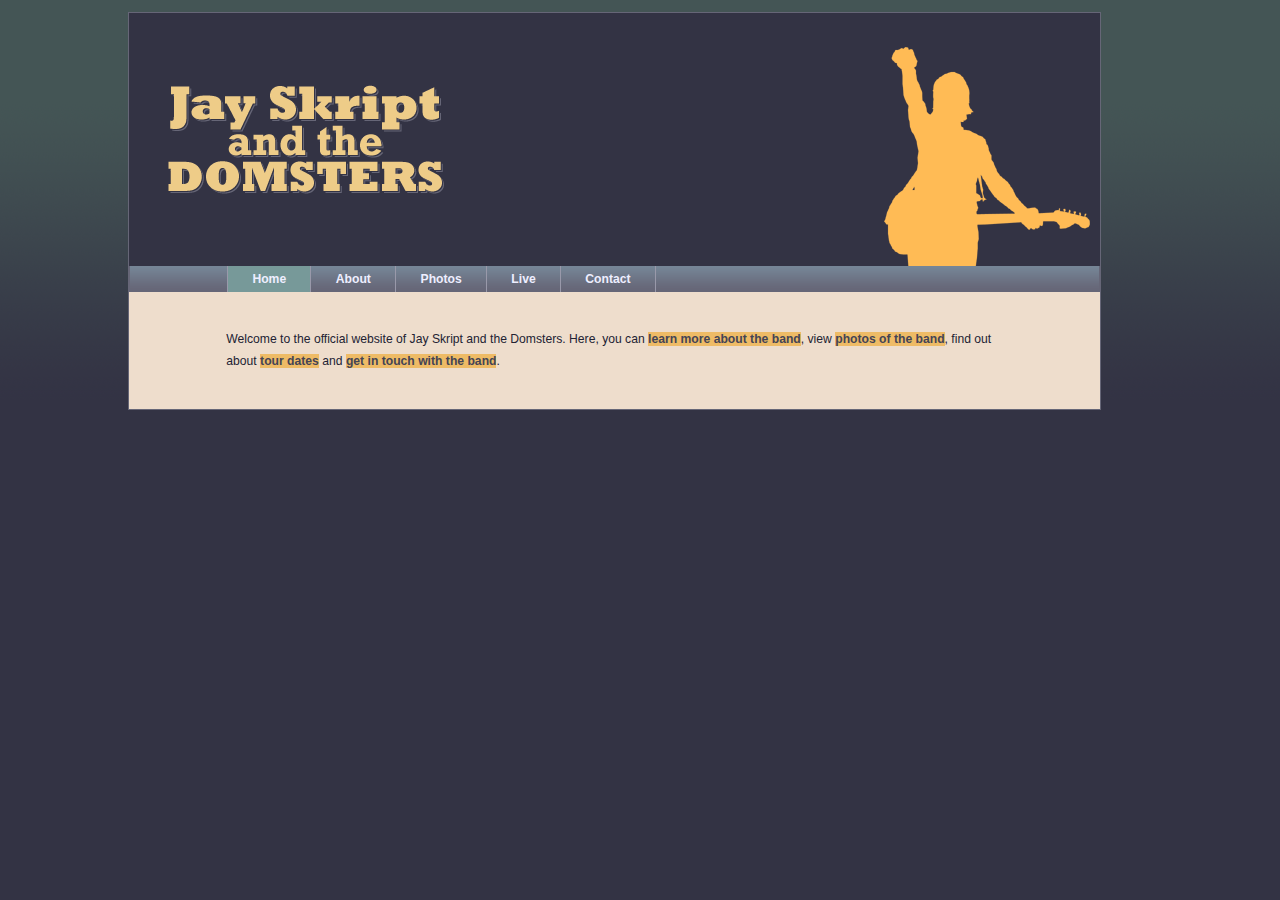
<file: JavaScript DOM编程艺术/DomstersDemo/index.html>
<!DOCTYPE html>
<html lang="en">
<head>
    <meta charset="utf-8">
    <title>Jay Skript and the Domsters</title>
    <script src="scripts/modernizr-1.6.min.js"></script>
    <link rel="stylesheet" href="styles/basic.css" media="screen">
</head>
<body>
<header>
    <img src="images/logo.gif" alt="Jay Skript and the Domsters">
    <nav>
        <ul>
            <li><a href="index.html" class="here">Home</a></li>
            <li><a href="about.html">About</a></li>
            <li><a href="photos.html">Photos</a></li>
            <li><a href="live.html">Live</a></li>
            <li><a href="contact.html">Contact</a></li>
        </ul>
    </nav>
</header>
<article>
    <p id="intro">
        Welcome to the official website of Jay Skript and the Domsters.
        Here, you can <a href="about.html" title="About">learn more about the band</a>,
        view <a href="photos.html" title="Photos">photos of the band</a>,
        find out about <a href="live.html" title="Tour Date">tour dates</a>
        and <a href="contact.html" title="Contact">get in touch with the band</a>.
    </p>
</article>
<script src="scripts/global.js"></script>
</body>
</html>
</file>
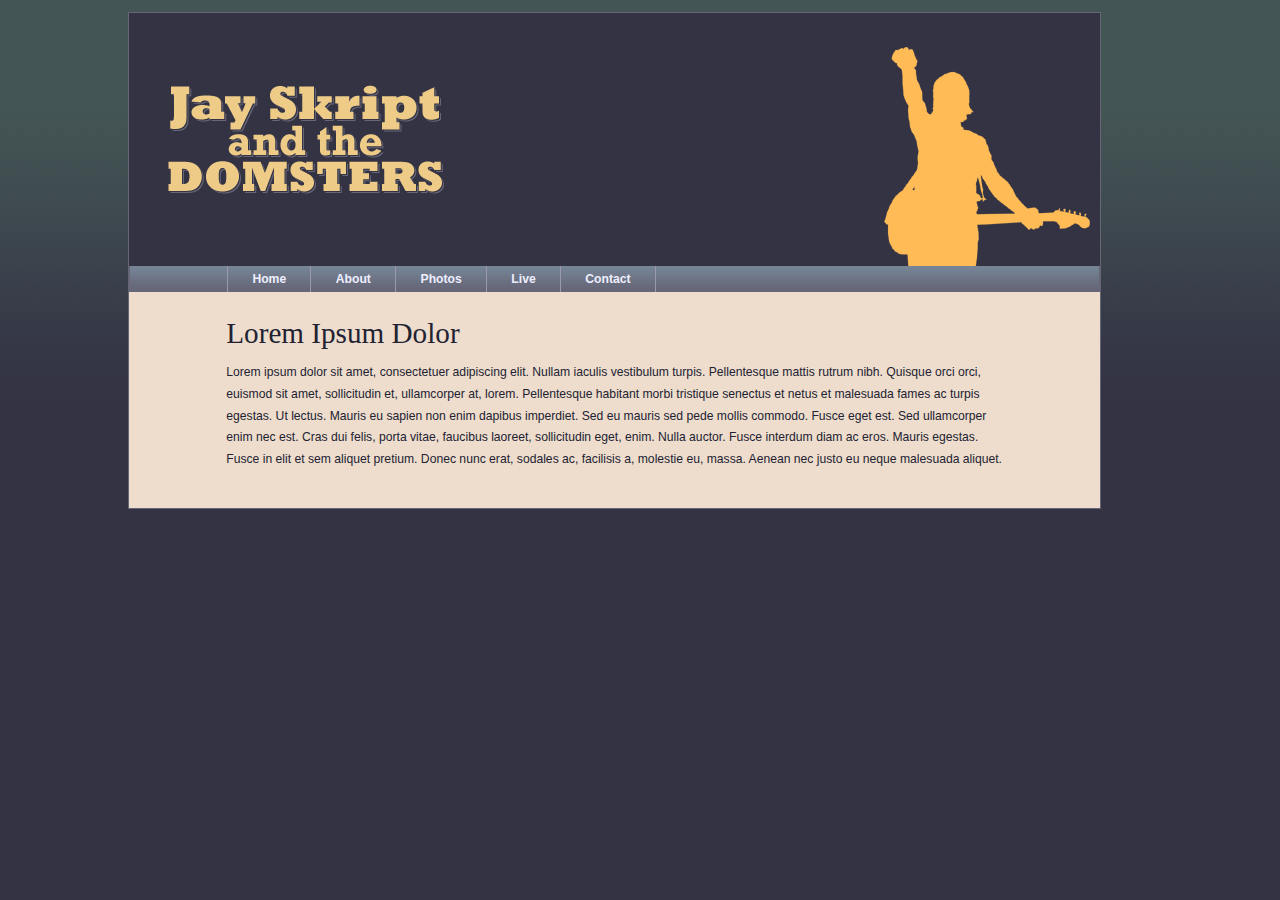
<file: JavaScript DOM编程艺术/DomstersDemo/template.html>
<!DOCTYPE html>
<html lang="en">
<head>
    <meta charset="utf-8">
    <title>Jay Skript and the Domsters</title>
    <script src="scripts/modernizr-1.6.min.js"></script>
    <link rel="stylesheet" href="styles/basic.css" media="screen">
</head>
<body>
<header>
    <img src="images/logo.gif" alt="Jay Skript and the Domsters">
    <nav>
        <ul>
            <li><a href="index.html">Home</a></li>
            <li><a href="about.html">About</a></li>
            <li><a href="photos.html">Photos</a></li>
            <li><a href="live.html">Live</a></li>
            <li><a href="contact.html">Contact</a></li>
        </ul>
    </nav>
</header>
<article>
<h1>Lorem Ipsum Dolor</h1>
    <p>
        Lorem ipsum dolor sit amet, consectetuer adipiscing elit.
        Nullam iaculis vestibulum turpis. Pellentesque mattis rutrum
        nibh. Quisque orci orci, euismod sit amet, sollicitudin et,
        ullamcorper at, lorem.
        Pellentesque habitant morbi tristique senectus et netus
        et malesuada fames ac turpis egestas.
        Ut lectus. Mauris eu sapien non enim dapibus imperdiet.
        Sed eu mauris sed pede mollis commodo.
        Fusce eget est. Sed ullamcorper enim nec est.
        Cras dui felis, porta vitae, faucibus laoreet, sollicitudin eget,
        enim. Nulla auctor. Fusce interdum diam ac eros.
        Mauris egestas. Fusce in elit et sem aliquet pretium.
        Donec nunc erat, sodales ac, facilisis a, molestie eu, massa.
        Aenean nec justo eu neque malesuada aliquet.
    </p>
</article>
</body>
</html>
</file>
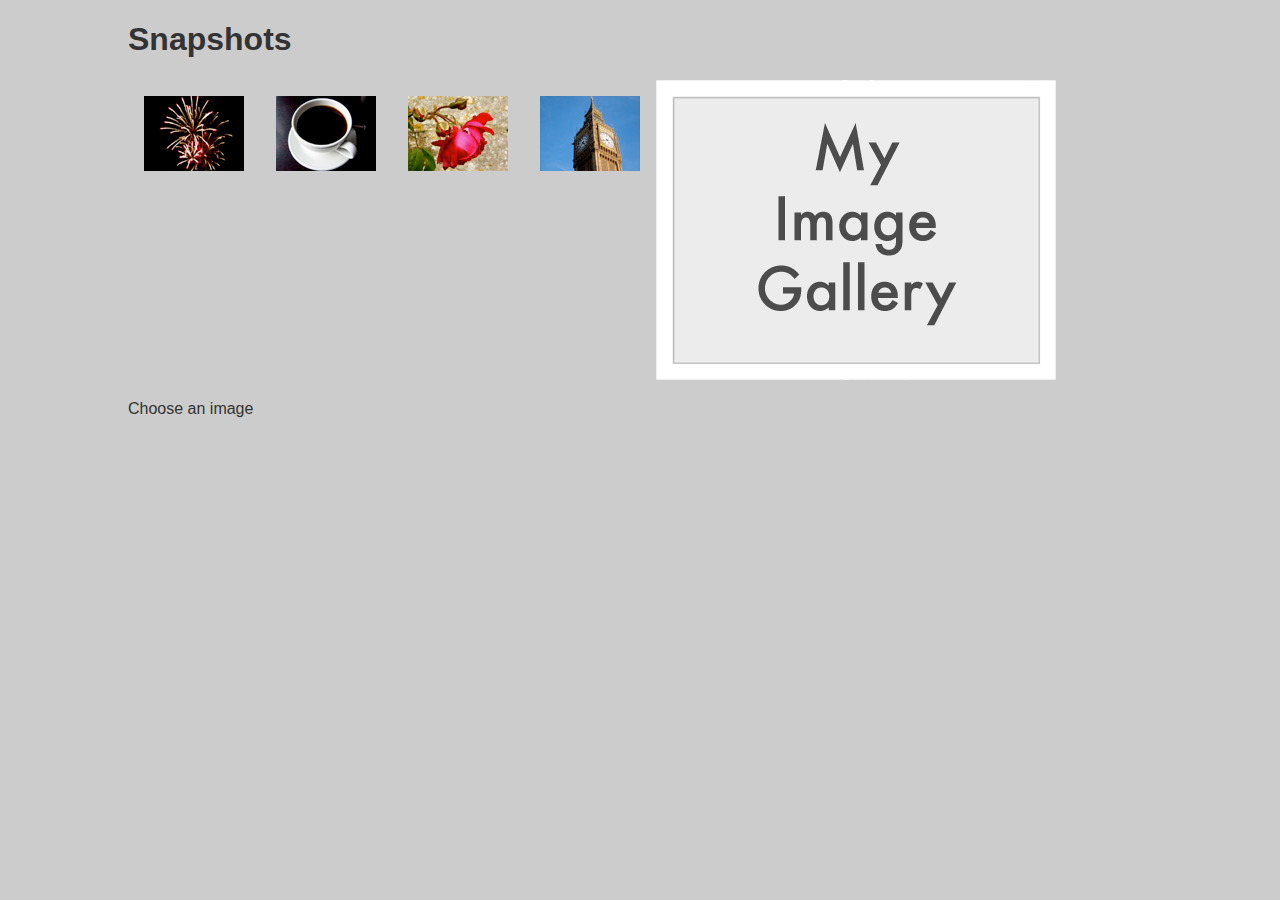
<file: JavaScript DOM编程艺术/GalleryDemo/gallery.html>
<!DOCTYPE html>
<html>
<head>
    <meta charset="utf-8" content="text/html" http-equiv="content-type">
    <title>Image Gallery</title>
    <link rel="stylesheet" type="text/css" href="layout.css">
    <script src="showPic.js"></script>
</head>
<body>
<h1>Snapshots</h1>
<ul id="imagegallery">
    <li><a href="images/fireworks.jpg" title="A fireworks display"><img src="images/thumbnail_fireworks.jpg" alt="Fireworks"></a></li>
    <li><a href="images/coffee.jpg" title="A cup of black coffee"><img src="images/thumbnail_coffee.jpg" alt="Coffee"></a></li>
    <li><a href="images/rose.jpg" title="A red, red rose"><img src="images/thumbnail_rose.jpg" alt="Rose"></a></li>
    <li><a href="images/bigben.jpg" title="The famous clock"><img src="images/thumbnail_bigben.jpg" alt="Big Ben"></a></li>
</ul>
</body>
</html>
</file>
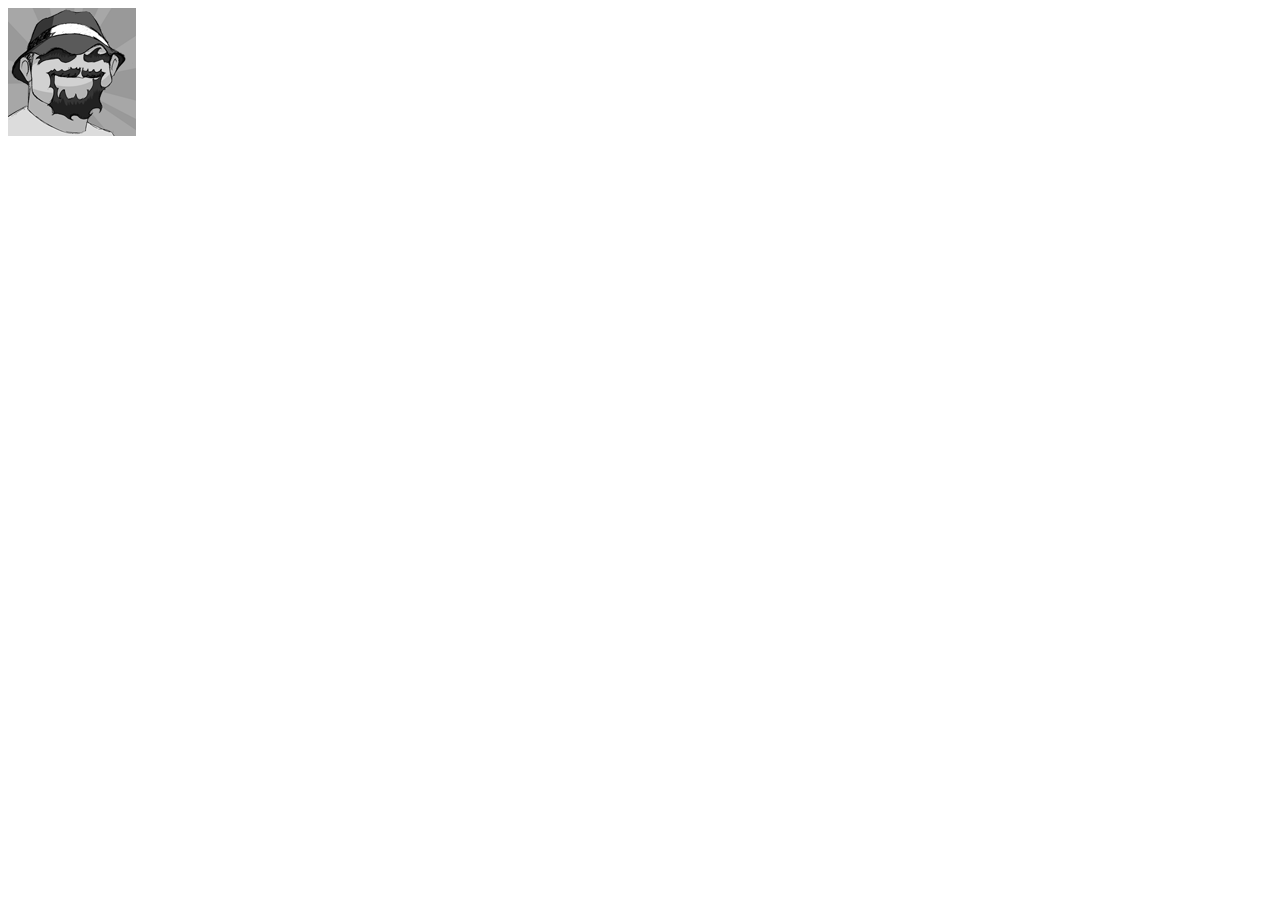
<file: JavaScript DOM编程艺术/html5Demo/grayscale.html>
<!DOCTYPE html>
<html>
<head lang="en">
<meta charset="utf-8">
    <title>Greyscale canvas Example</title>
    <script src="scripts/modernizr-1.6.min.js"></script>
</head>
<body>
<img src="images/avatar.png" alt="My Avatar" id="avatar" title="Jeffrey Sambells">
<script src="scripts/grayscale.js"></script>
</body>
</html>
</file>
<file: JavaScript DOM编程艺术/DomstersDemo/styles/basic.css>
@import url(layout.css);
@import url(color.css);
@import url(typography.css);
</file>
<file: JavaScript DOM编程艺术/GalleryDemo/layout.css>
body {
  font-family: "Helvetica","Arial",serif;
  color: #333;
  background-color: #ccc;
  margin: 1em 10%;
}
h1 {
  color: #333;
  background-color: transparent;
}
a {
  color: #c60;
  background-color: transparent;
  font-weight: bold;
  text-decoration: none;
}
ul {
  padding: 0;
}
li {
  float: left;
  padding: 1em;
  list-style: none;
}
#imagegallery {
  list-style: none;
}

#imagegallery li {
  display: inline;
}

#imagegallery li a img {
  border: 0;
}
</file>
